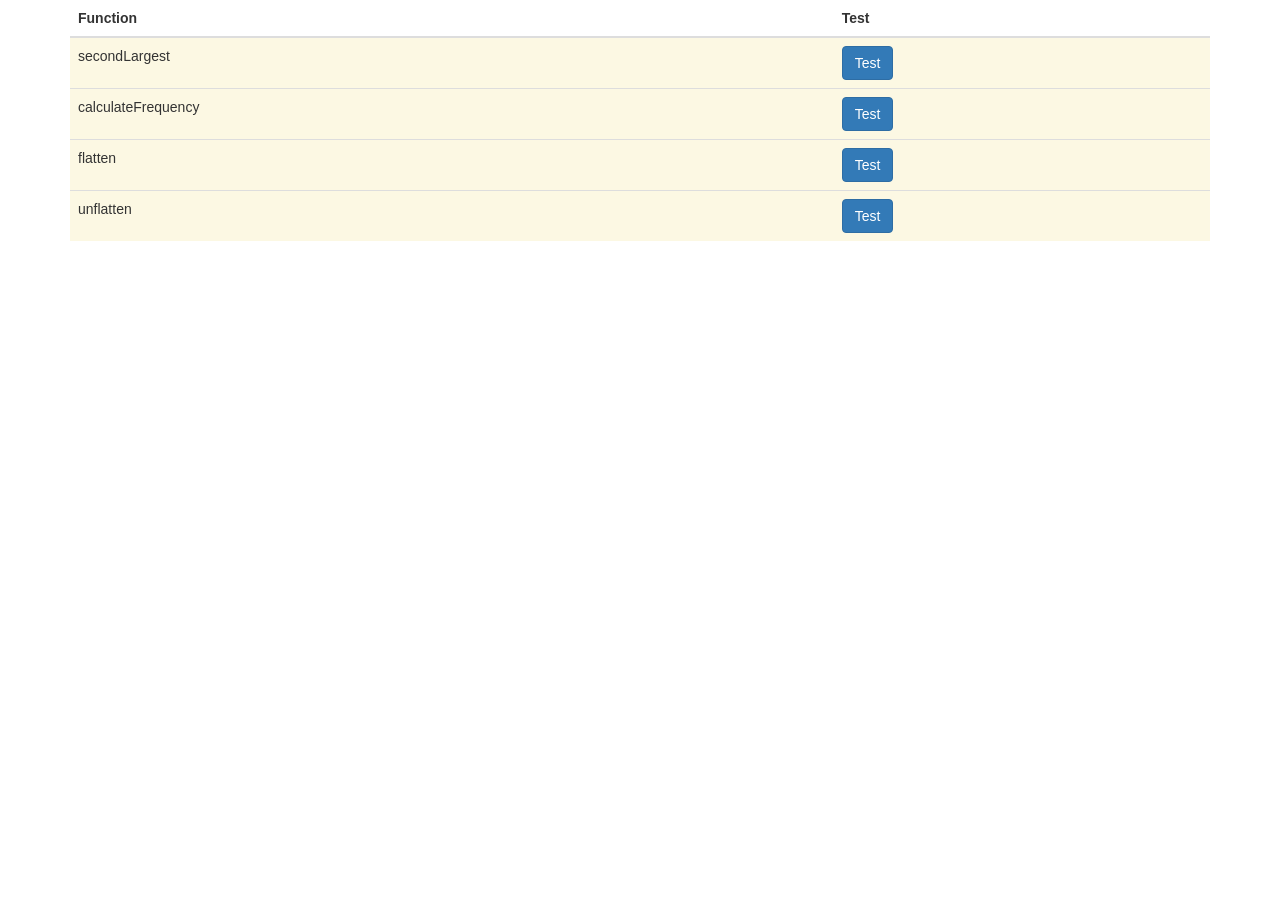
<file: assignment-2/index.html>
<!DOCTYPE html>
<html lang="en">

<head>
    <meta charset="UTF-8">
    <meta name="viewport" content="width=device-width, initial-scale=1.0">
    <link rel="stylesheet" href="https://maxcdn.bootstrapcdn.com/bootstrap/3.3.7/css/bootstrap.min.css">
    <title>Document</title>
</head>

<body>
<div class="container">
  <table class="table table-striped">
    <thead>
      <tr>
        <th>Function</th>
        <th>Test</th>
      </tr>
    </thead>
    <tbody>
      <tr class="warning" id="one">
        <td>secondLargest</td>
        <td><input class="btn btn-primary" type="button" value="Test" onclick="testSecondLargest()"></td>
      </tr>
      <tr class="warning" id="two">
        <td>calculateFrequency</td>
        <td><input class="btn btn-primary" type="button" value="Test" onclick="testCalculateFrequency()"></td>
      </tr>
      <tr class="warning" id="three">
        <td>flatten</td>
        <td><input class="btn btn-primary" type="button" value="Test" onclick="testFlatten()"></td>
      </tr>
      <tr class="warning" id="four">
        <td>unflatten</td>
        <td><input class="btn btn-primary" type="button" value="Test" onclick="testUnflatten()"></td>
      </tr>
    </tbody>
  </table>
</div>

<script>
  function deepEqual(a, b)
  {
    if( (typeof a == 'object' && a != null) &&
        (typeof b == 'object' && b != null) )
    {
       var count = [0,0];
       for( var key in a) count[0]++;
       for( var key in b) count[1]++;
       if( count[0]-count[1] != 0) {return false;}
       for( var key in a)
       {
         if(!(key in b) || !deepEqual(a[key],b[key])) {return false;}
       }
       for( var key in b)
       {
         if(!(key in a) || !deepEqual(b[key],a[key])) {return false;}
       }
       return true;
    }
    else
    {
       return a === b;
    }
  }
  function test(executor, tests) {
    for(var testIndx in tests) {
      if(typeof tests[testIndx].output === "object") {
        if(!deepEqual(executor(tests[testIndx].input), tests[testIndx].output)) {
          return false;
        }
      }
      else if(executor(tests[testIndx].input) !== tests[testIndx].output) {
        return false;
      }
    }
    return true;
  }
  function declareFailure(element) {
    $(element).removeClass("warning");
    $(element).addClass("danger");
  }
  function declareSuccess(element) {
    $(element).removeClass("danger");
    $(element).addClass("success");
  }
  function testSecondLargest() {
    declareFailure("#one");
    if(test(secondLargest, [
      {
        input: [3,56,7,32,9,14],
        output: 32
      },
      {
        input: [21, 87, 91, 31, 97, 59, 8, 83, 27, 23, 76, 72, 31, 91, 65, 77, 84, 27, 56, 59],
        output: 91
      },
      {
        input: [21, 87, 91, 31, 97, 59, 8, 83, 27, 23, 76, 72, 31, 91, 65, 77, 84, 92, 56, 59],
        output: 92
      },
      {
        input: [111, 0, 20, 0, 2],
        output: 20
      }
    ]))
      declareSuccess("#one");
  }
  
  function testCalculateFrequency() {
    declareFailure("#two");
    if(test(calculateFrequency, [
      {
        input: "dummy",
        output: { d: 1, u: 1, m: 2, y: 1 }
      },
      {
        input: "dummy text",
        output: { d: 1, u: 1, m: 2, y: 1, t: 2, e: 1, x: 1 }
      },
      {
        input: "shali is running fast",
        output: { s: 3, h: 1, a: 2, l: 1, i: 3, r: 1, u: 1, n: 3, g: 1, f: 1, t: 1 }
      },
      {
        input: "u@#d$fkj$#!kds",
        output: { d: 2, f: 1, j: 1, k: 2, s: 1, u: 1 }
      }
    ]))
      declareSuccess("#two");
  }
  function testFlatten() {
    declareFailure("#three");
    if(test(flatten, [
      {
        input: { "flatJSON": false, "i": { "am": { "not": { "so": { "flat": true, "unflat": false } }, "a": "tree" } }, "dates": [ { "day": 1 }, { "day": 8947 } ] },
        output: { "flatJSON": false, "i.am.not.so.flat": true, "i.am.not.so.unflat": false, "i.am.a": "tree", "dates.0.day": 1, "dates.1.day": 8947 }
      }
    ]))
      declareSuccess("#three");
  }
  function testUnflatten() {
    declareFailure("#four");
    if(test(unflatten, [
      {
        input: { "flatJSON": false, "i.am.not.so.flat": true, "i.am.not.so.unflat": false, "i.am.a": "tree", "dates.0.day": 1, "dates.1.day": 8947 },
        output: { "flatJSON": false, "i": { "am": { "not": { "so": { "flat": true, "unflat": false } }, "a": "tree" } }, "dates": [ { "day": 1 }, { "day": 8947 } ] }
      }
    ]))
      declareSuccess("#four");
  }
</script>
<script src="https://ajax.googleapis.com/ajax/libs/jquery/3.7.1/jquery.min.js"></script>
<script src="script.js"></script>
</body>
</html>
</file>
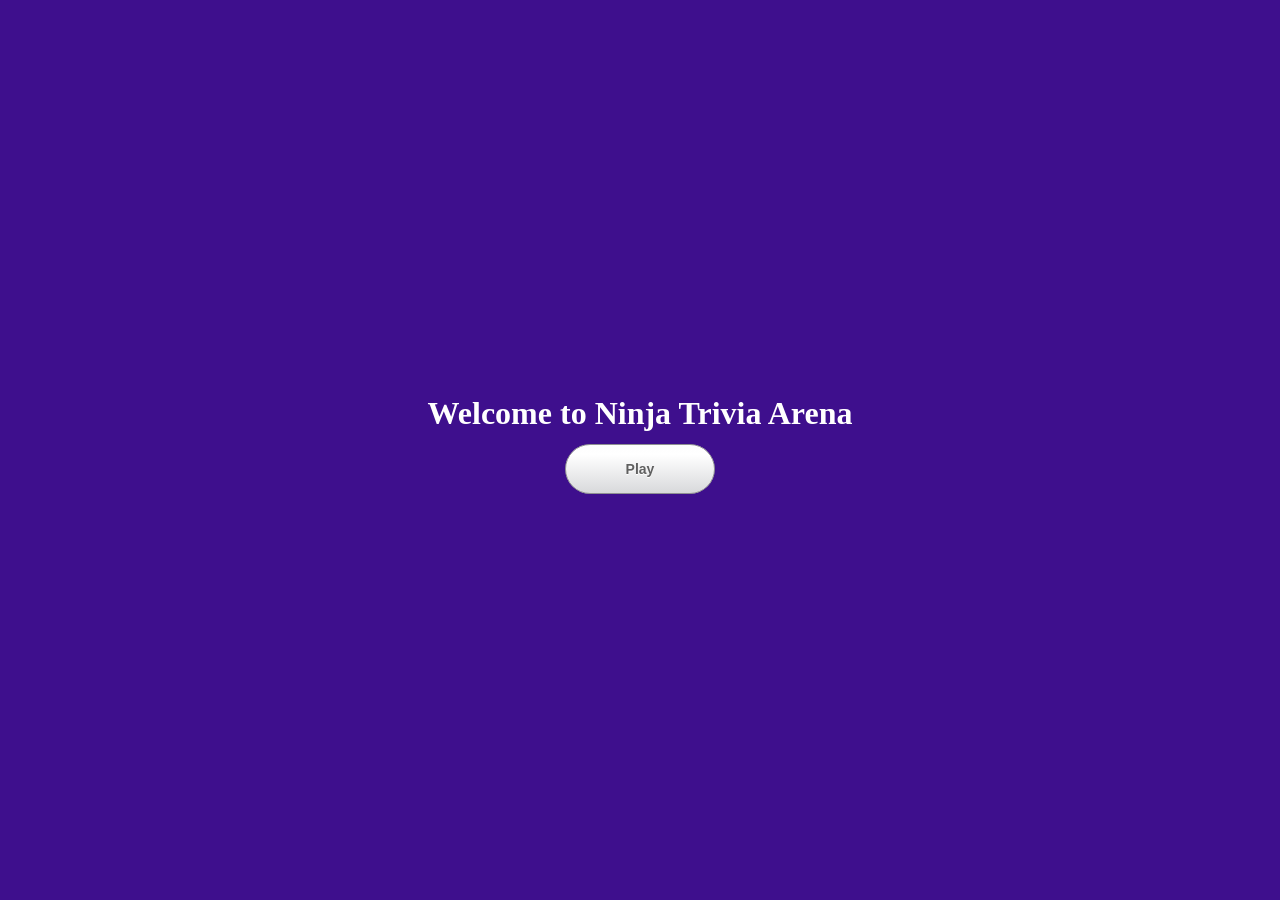
<file: assignment-game/index.html>
<!DOCTYPE html>
<html lang="en">

<head>
    <meta charset="UTF-8">
    <meta name="viewport" content="width=device-width, initial-scale=1.0">

    <link rel="stylesheet" href="style.css">

    <title>Ninja Trivia Arena</title>
</head>

<body>

    <div class="container">

        <h1>Welcome to Ninja Trivia Arena</h1>

        <progress id="timer" class="hidden" max="20" value="20"></progress>


        <button class="play-btn" id="play-btn">
            Play
        </button>

        <div class="quiz-area" id="quiz-area"></div>

    </div>

    <script src="script.js"></script>

</body>

</html>
</file>
<file: assignment-game/style.css>
* {
    padding: 0px;
    margin: 0px;
    box-sizing: border-box;
}


body {
    background-color: #3E0F8D;
}


.container {
    padding: 16px;
    display: flex;
    flex-direction: column;
    justify-content: center;
    align-items: center;
    height: 100vh;
    gap: 12px;
}

h1 {
    text-align: center;
    color: white;
}




.play-btn {
    display: flex;
    align-items: center;
    justify-content: center;
    outline: none;
    cursor: pointer;
    width: 150px;
    height: 50px;
    background-image: linear-gradient(to top, #D8D9DB 0%, #fff 80%, #FDFDFD 100%);
    border-radius: 30px;
    border: 1px solid #8F9092;
    transition: all 0.2s ease;
    font-family: "Source Sans Pro", sans-serif;
    font-size: 14px;
    font-weight: 600;
    color: #606060;
    text-shadow: 0 1px #fff;
}

.play-btn:hover {
    box-shadow: 0 4px 3px 1px #FCFCFC, 0 6px 8px #D6D7D9, 0 -4px 4px #CECFD1, 0 -6px 4px #FEFEFE, inset 0 0 3px 3px #CECFD1;
}

.play-btn:active {
    box-shadow: 0 4px 3px 1px #FCFCFC, 0 6px 8px #D6D7D9, 0 -4px 4px #CECFD1, 0 -6px 4px #FEFEFE, inset 0 0 5px 3px #999, inset 0 0 30px #aaa;
}

.play-btn:focus {
    box-shadow: 0 4px 3px 1px #FCFCFC, 0 6px 8px #D6D7D9, 0 -4px 4px #CECFD1, 0 -6px 4px #FEFEFE, inset 0 0 5px 3px #999, inset 0 0 30px #aaa;
}



.option-container {
    display: grid;
    grid-template-columns: 1fr 1fr;
    text-align: center;
    gap: 12px;
}


.option-btn {
    padding: 10px 4px;
    background-color: #FFB900;
    color: white;
    font-weight: bold;
    border-radius: 20px;
    cursor: pointer;

}

.option-btn:hover {
    opacity: 0.7;
   transform: translate(2px, -2px);
   transition: transform 0.5s ease-in-out;
}

.quiz-area {
    background-color: white;
    width: 100%;
    max-width: 600px;
    box-shadow: 0px 5px 10px 0px rgba(0, 0, 0, 0.5);
    border-radius: 12px;
}

.main-content {
    display: flex;
    flex-direction: column;
    gap: 12px;
    width: 100%;
    padding: 12px;
}



.info-container {
    display: flex;
    align-items: center;
    justify-content: space-between;

}

.info-container>button {
    padding: 8px;
    background-color: #3d0f8d42;
    border: 1px solid black;
    border-radius: 4px;
}

.hidden {
    display: none;
}

.continue-btn {
    padding: 12px;
    background-color: #3E0F8D;
    color: white;
    font-weight: bold;
}


#restart-btn {
    padding: 12px;
    font-weight: bold;
    cursor: pointer;
    background-color: #3E0F8D;
    color: white;
}
</file>
